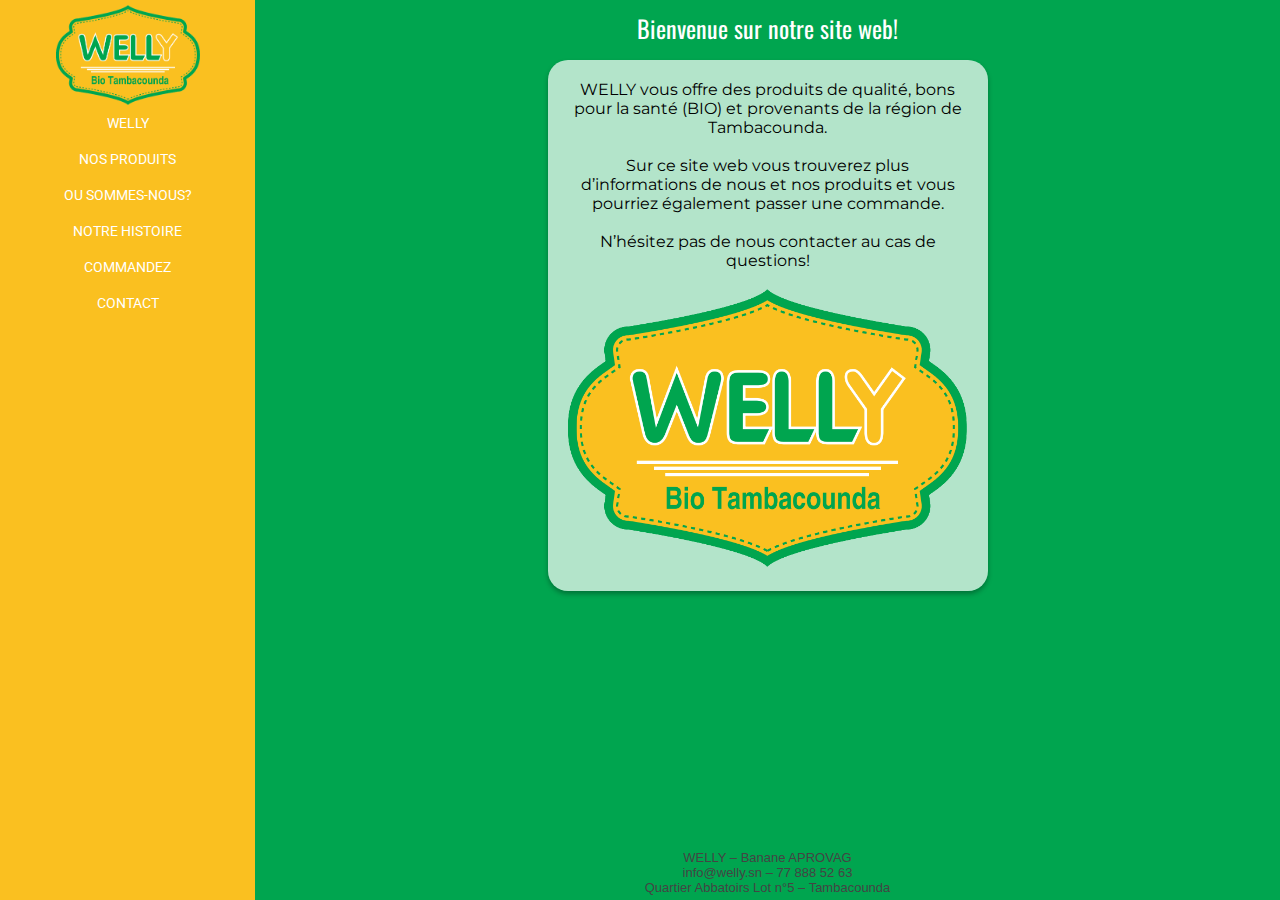
<file: index.html>
﻿<!doctype html>
<html>
<head>
<!-- Global site tag (gtag.js) - Google Analytics -->
<script async src="https://www.googletagmanager.com/gtag/js?id=UA-111929419-1"></script>
<script>
  window.dataLayer = window.dataLayer || [];
  function gtag(){dataLayer.push(arguments);}
  gtag('js', new Date());

  gtag('config', 'UA-111929419-1');
</script>

<meta charset=utf-8>
<link rel="icon" href="img/favicon.ico">
<meta content="width=device-width,initial-scale=1.0,minimum-scale=1.0,maximum-scale=1.0,user-scalable=no" name=viewport>
<link href="https://fonts.googleapis.com/css?family=Indie+Flower|Open+Sans|Orbitron|Roboto:400,500i" rel="stylesheet">
<link href="https://fonts.googleapis.com/css?family=Montserrat:300|Oswald" rel="stylesheet">
<title>Welly</title>
<link rel="stylesheet" type="text/css" href="styles/index.css">
</head>

<body class="grid">
  <div class="grid_logo">
	 <a href="index.html" class="logo">
	 	<img src="img/welly_logo_yellow.png" alt="Welly logo" style="width:144px;height:100px;">
	 </a>
	</div>



  <div class="grid_menu">
  	<label for="show-menu" class="show-menu"><img src="img/hamburger.png" alt="Menu" style="width:30px;"></label>
	<input type="checkbox" id="show-menu" role="button">

    <ul id="menu" style="text-align:center;margin-top: 0px;">
      <li class="navbtn"><a href="index.html">WELLY</a></li>
      <li class="navbtn"><a href="nosproduits.html">NOS PRODUITS</a></li>
      <li class="navbtn"><a href="ousommesnous.html">OU SOMMES-NOUS?</a></li>
      <li class="navbtn"><a href="notrehistoire.html">NOTRE HISTOIRE</a></li>
      <li class="navbtn"><a href="commandez.html">COMMANDEZ</a></li>
      <li class="navbtn"><a href="contact.html">CONTACT</a></li>   
  	</ul>
  </div>

  <div class="grid_title">
    Bienvenue sur notre site web!
  </div>

  <div class="grid_content" style="max-width:400px;text-align:center;">
    WELLY vous offre des produits de qualité, bons pour la santé (BIO) et provenants de la région de Tambacounda.
    <br><br>Sur ce site web vous trouverez plus d’informations de nous et nos produits et vous pourriez également passer une commande.

    <br><br>N’hésitez pas de nous contacter au cas de questions!
    <br>
    <br>
    <ul class="image" style="text-align:center;">
    		<img src="img/welly_logo_yellow.png" alt="Welly logo" style="max-width:100%;height:auto;">
    </ul>
  </div>

  <div class="grid_footer" style="color:#444444;">
    WELLY – Banane APROVAG <br>
	info@welly.sn –  77 888 52 63 <br>
	Quartier Abbatoirs Lot n°5 – Tambacounda
  </div>
  
</body>
</html>
</file>
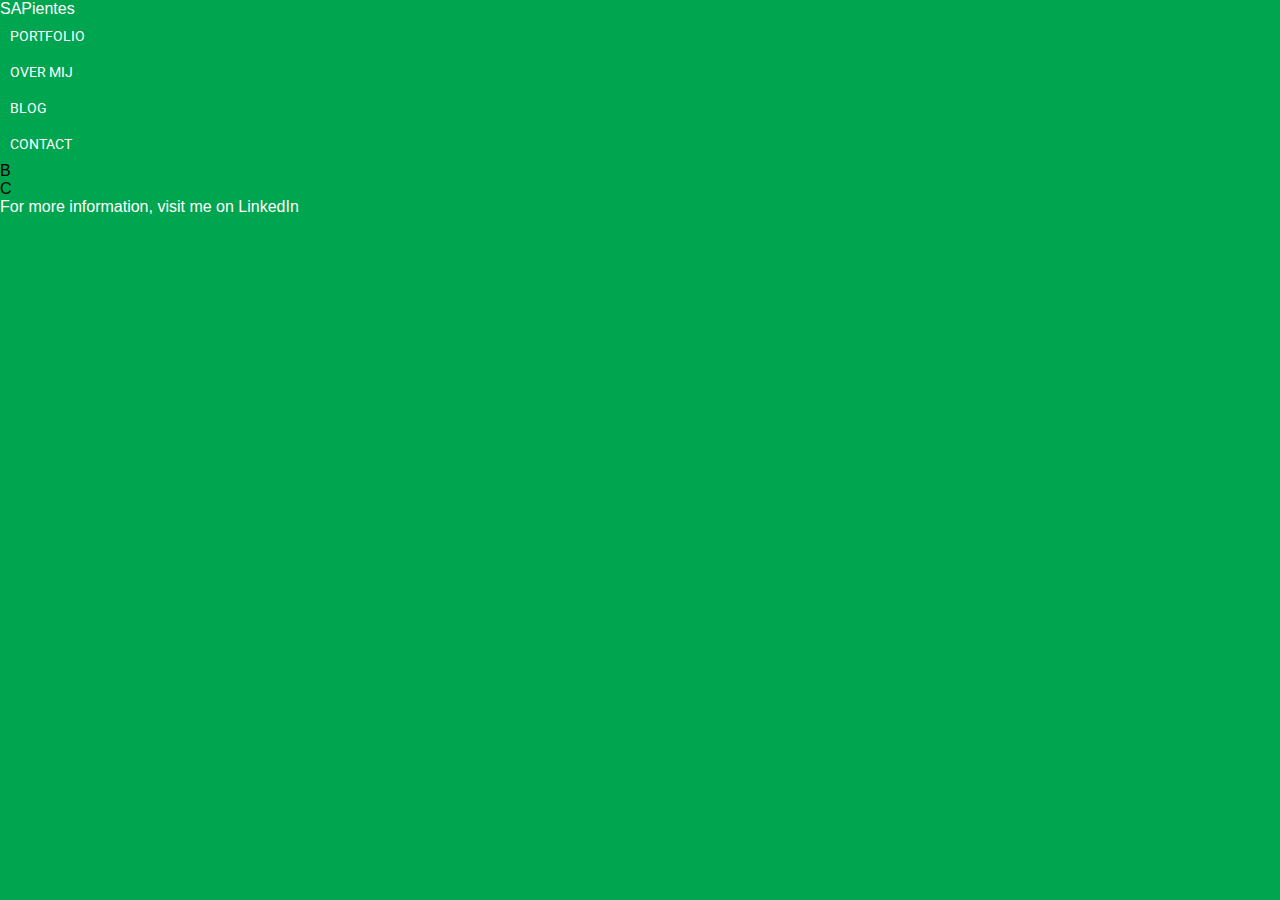
<file: blog.html>
<!doctype html>
<html>
<head>
<meta charset=utf-8>
<meta content="width=device-width,initial-scale=1.0,minimum-scale=1.0,maximum-scale=1.0,user-scalable=no" name=viewport>
<link href="https://fonts.googleapis.com/css?family=Indie+Flower|Open+Sans|Orbitron|Roboto:400,500i" rel="stylesheet">
<title>SAPientes</title>
<link rel="stylesheet" type="text/css" href="styles/index.css">
</head>

<body class=friendly>
<div class="wrapper">
  <div class="box a">
	<a href="index.html" class="title">SAPientes</a>
	<ul>
		<a href="portfolio.html"><li class="navbtn">PORTFOLIO</li></a>
		<a href="overmij.html"><li class="navbtn">OVER MIJ</li></a>
		<a href="blog.html"><li class="navbtn">BLOG</li></a>
		<a href="contact.html"><li class="navbtn">CONTACT</li></a>
	</ul>
  </div>

  <div class="box b">
    B
  </div>
  <div class="box c">
  	C
  </div>
  <div class="box d"><a href="https://www.linkedin.com/in/vandermassendirk" class=btn>For more information, visit me on LinkedIn</a> </div></div>
</div>



</body>
</html>
</file>
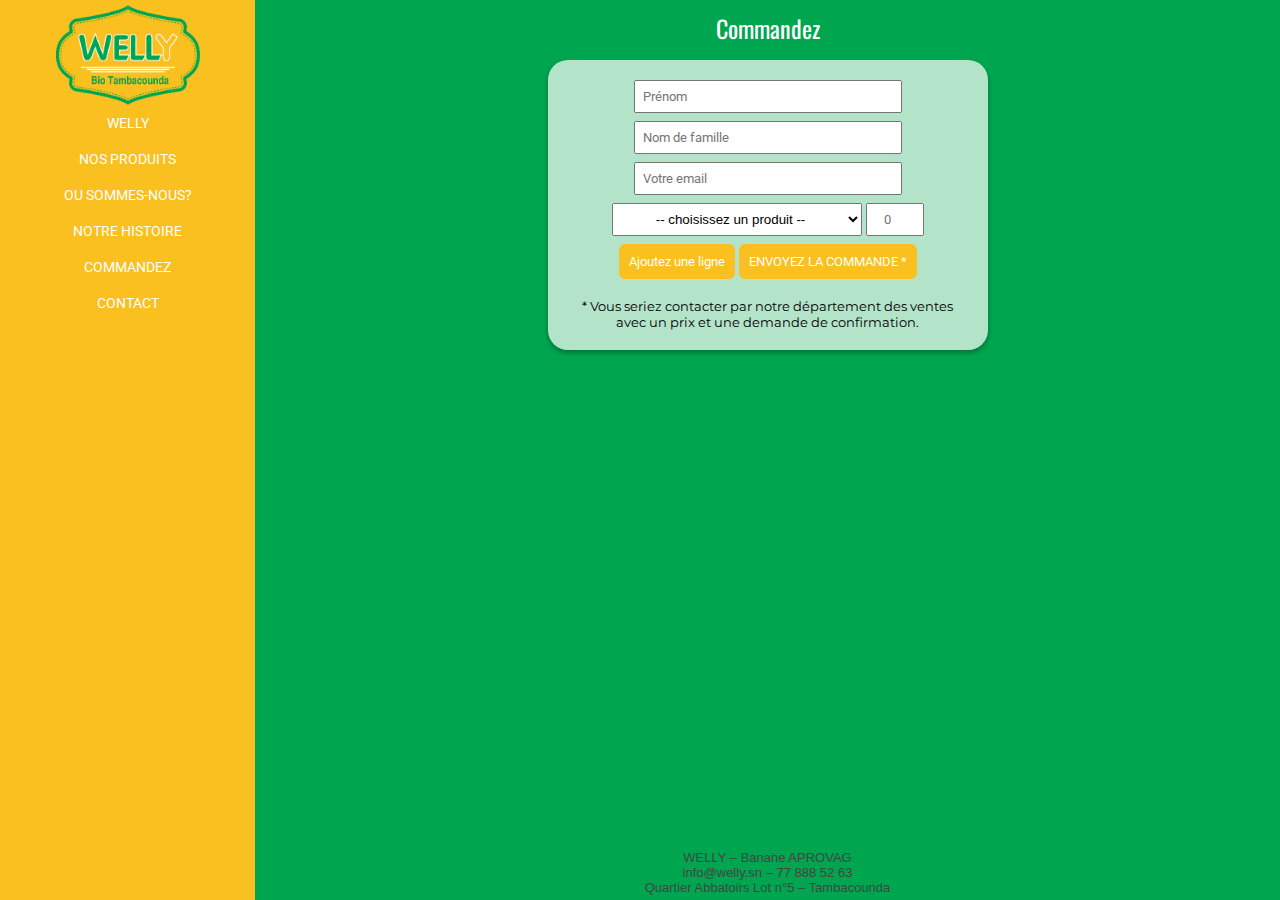
<file: commandez.html>
﻿<!doctype html>
<html>
<head>
<!-- Global site tag (gtag.js) - Google Analytics -->
<script async src="https://www.googletagmanager.com/gtag/js?id=UA-111929419-1"></script>
<script>
  window.dataLayer = window.dataLayer || [];
  function gtag(){dataLayer.push(arguments);}
  gtag('js', new Date());

  gtag('config', 'UA-111929419-1');
</script>

<meta charset=utf-8>
<link rel="icon" href="img/favicon.ico">
<meta content="width=device-width,initial-scale=1.0,minimum-scale=1.0,maximum-scale=1.0,user-scalable=no" name=viewport>
<link href="https://fonts.googleapis.com/css?family=Indie+Flower|Open+Sans|Orbitron|Roboto:400,500i" rel="stylesheet">
<link href="https://fonts.googleapis.com/css?family=Montserrat:300|Oswald" rel="stylesheet">
<title>Commandez</title>
<link rel="stylesheet" type="text/css" href="styles/index.css">
<meta name="referrer" content="origin"> <! https://stackoverflow.com/questions/35236643/error-when-submitting-formspree-io-from-github-pages >


</head>

<body class="grid">
  <div class="grid_logo">
	 <a href="index.html" class="logo">
	 	<img src="img/welly_logo_yellow.png" alt="Welly logo" style="width:144px;height:100px;">
	 </a>
	</div>

  <div class="grid_menu">
    <label for="show-menu" class="show-menu"><img src="img/hamburger.png" alt="Menu" style="width:30px;"></label>
    <input type="checkbox" id="show-menu" role="button">

    <ul id="menu" style="text-align:center;margin-top: 0px;">
      <li class="navbtn"><a href="index.html">WELLY</a></li>
      <li class="navbtn"><a href="nosproduits.html">NOS PRODUITS</a></li>
      <li class="navbtn"><a href="ousommesnous.html">OU SOMMES-NOUS?</a></li>
      <li class="navbtn"><a href="notrehistoire.html">NOTRE HISTOIRE</a></li>
      <li class="navbtn"><a href="commandez.html">COMMANDEZ</a></li>
      <li class="navbtn"><a href="contact.html">CONTACT</a></li>   
    </ul>
  </div>

  <div class="grid_title">
    Commandez
  </div>

  <div class="grid_content" style="text-align:center;max-width:400px;">
    <form method="POST" action="https://phpformswallie.herokuapp.com/orderplacement.php" class="commandez">
      <input type="name" name="prénom" placeholder="Prénom" required>
      <input type="name" name="nomdefamille" placeholder="Nom de famille" required>
      <input type="email" name="email" placeholder="Votre email" required>

      <div id="orderlinecontainer">
        <div id="OrderLine1">
          <select name="productlist1" id="productlist">
            <option value="None"              >   -- choisissez un produit --     </option>
            <option value="Jus_Bissap"        >   Jus de Bissap (200 ml)          </option>
            <option value="Jus_Bouye"         >   Jus de Bouye (200 ml)           </option>
            <option value="Jus_Ditax"         >   Jus de Ditax (200 ml)           </option>
            <option value="Jus_Gingembre"     >   Jus de Gingembre (200 ml)       </option>
            <option value="Jus_Tamarin"       >   Jus de Tamarin (200 ml)         </option>
            <option value="Sirop_Bissap"      >   Sirop de Bissap (1 litre)       </option>
            <option value="Sirop_Brigardier"  >   Sirop de Brigardier (1 litre)   </option>
            <option value="Sirop_Citron"      >   Sirop de Citron (1 litre)       </option>
            <option value="Sirop_Gingembre"   >   Sirop de Gingembre (1 litre)    </option>
            <option value="Sirop_Pamplemousse">   Sirop de Pamplemousse (1 litre) </option>
          </select>
          <input type="number" name="qty1" id="qty" placeholder="0" min="0">
        </div>
      </div>

      <button type="button" id="addlinebutton" onlick="duplicate()">Ajoutez une ligne</button>
      <button type="submit" style="display:inline-block;">ENVOYEZ LA COMMANDE *</button>
      
    </form>  
    
    <br>
    <p style="font-size:small;">* Vous seriez contacter par notre département des ventes avec un prix et une demande de confirmation.</p>

  </div>

  <div class="grid_footer" style="color:#444444;">
  WELLY – Banane APROVAG <br>
	info@welly.sn –  77 888 52 63 <br>
	Quartier Abbatoirs Lot n°5 – Tambacounda
  </div>


<script src="https://ajax.googleapis.com/ajax/libs/jquery/1.11.0/jquery.min.js"></script>
<script src="js/main.js"></script> <!-- Resource jQuery -->
<script type="text/javascript">
/*https://stackoverflow.com/questions/34541528/jquery-automatically-add-1-to-the-radio-button-name-when-the-div-containing-the*/
/*https://jsfiddle.net/qdryvgw7/*/

document.getElementById('addlinebutton').onclick = duplicate;

var i = 1;
var original = document.getElementById('OrderLine1');

function duplicate() {
    var clone = original.cloneNode(true); // "deep" clone
    clone.id = "OrderLine" + ++i; // there can only be one element with an ID
    
    original.parentNode.appendChild(clone);

    $("#" + clone.id).find("select").each(function() { this.name = "productlist" + i });
    $("#" + clone.id).find("input").each(function() { this.name = "qty" + i });
}
</script>

</body>
</html>
</file>
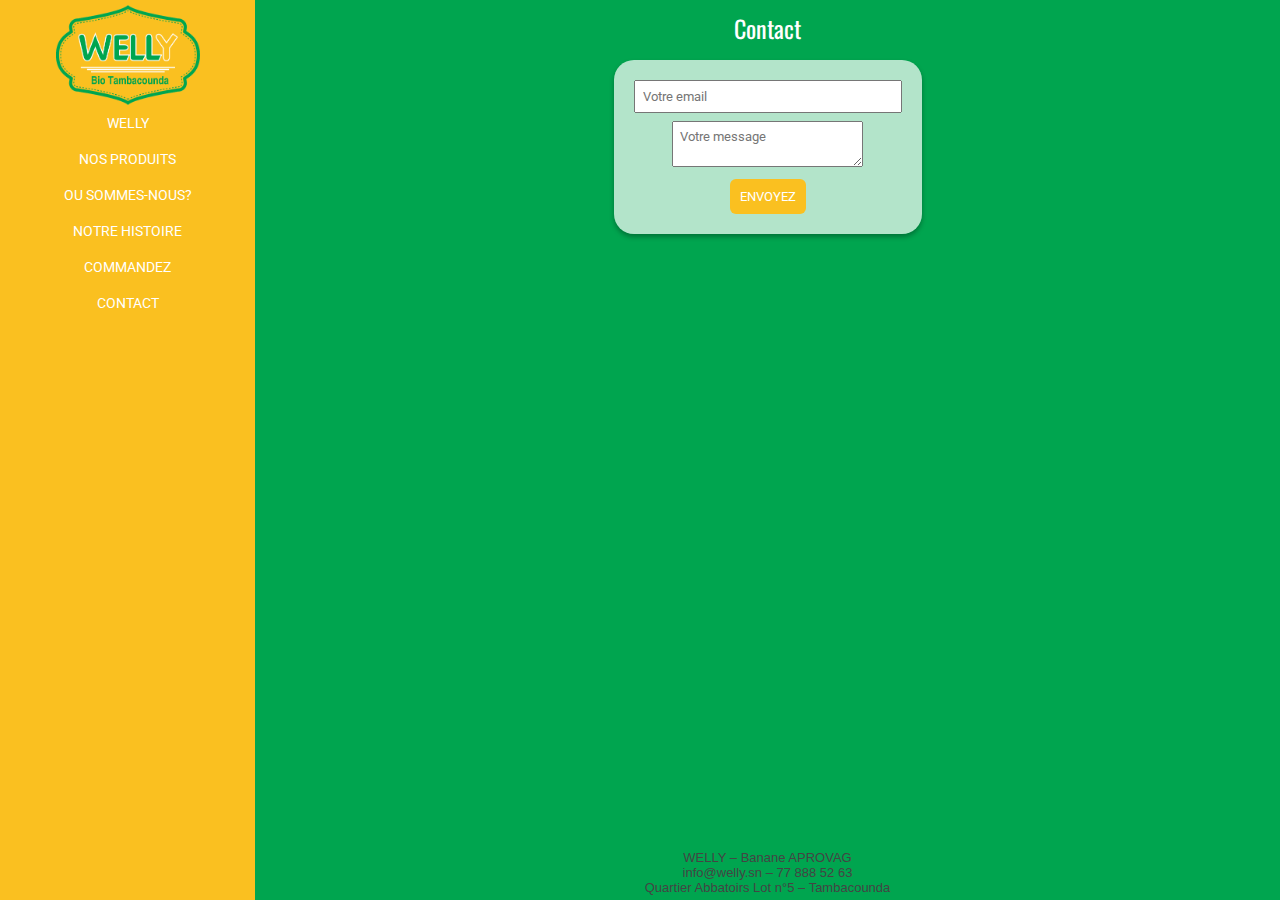
<file: contact.html>
﻿<!doctype html>
<html>
<head>
<!-- Global site tag (gtag.js) - Google Analytics -->
<script async src="https://www.googletagmanager.com/gtag/js?id=UA-111929419-1"></script>
<script>
  window.dataLayer = window.dataLayer || [];
  function gtag(){dataLayer.push(arguments);}
  gtag('js', new Date());

  gtag('config', 'UA-111929419-1');
</script>

<meta charset=utf-8>
<link rel="icon" href="img/favicon.ico">
<meta content="width=device-width,initial-scale=1.0,minimum-scale=1.0,maximum-scale=1.0,user-scalable=no" name=viewport>
<link href="https://fonts.googleapis.com/css?family=Indie+Flower|Open+Sans|Orbitron|Roboto:400,500i" rel="stylesheet">
<link href="https://fonts.googleapis.com/css?family=Montserrat:300|Oswald" rel="stylesheet">
<title>Contact</title>
<link rel="stylesheet" type="text/css" href="styles/index.css">
<meta name="referrer" content="origin"> <! https://stackoverflow.com/questions/35236643/error-when-submitting-formspree-io-from-github-pages >
</head>

<body class="grid">
  <div class="grid_logo">
	 <a href="index.html" class="logo">
	 	<img src="img/welly_logo_yellow.png" alt="Welly logo" style="width:144px;height:100px;">
	 </a>
	</div>

  <div class="grid_menu">
    <label for="show-menu" class="show-menu"><img src="img/hamburger.png" alt="Menu" style="width:30px;"></label>
    <input type="checkbox" id="show-menu" role="button">

    <ul id="menu" style="text-align:center;margin-top: 0px;">
      <li class="navbtn"><a href="index.html">WELLY</a></li>
      <li class="navbtn"><a href="nosproduits.html">NOS PRODUITS</a></li>
      <li class="navbtn"><a href="ousommesnous.html">OU SOMMES-NOUS?</a></li>
      <li class="navbtn"><a href="notrehistoire.html">NOTRE HISTOIRE</a></li>
      <li class="navbtn"><a href="commandez.html">COMMANDEZ</a></li>
      <li class="navbtn"><a href="contact.html">CONTACT</a></li>   
    </ul>
  </div>

  <div class="grid_title">
    Contact
  </div>

  <div class="grid_content" style="max-width:500px;text-align:center;">

    <!<form method="POST" action="https://formspree.io/tambawallie@gmail.com" class="contact">
    <form method="POST" action="https://phpformswallie.herokuapp.com/mailer.php" class="contact">
      <input type="email" name="email" placeholder="Votre email" required><br>
      <textarea name="comment" placeholder="Votre message" required></textarea><br>
      <button type="submit">ENVOYEZ</button>
    </form>

  </div>

  <div class="grid_footer" style="color:#444444;">
    WELLY – Banane APROVAG <br>
	info@welly.sn –  77 888 52 63 <br>
	Quartier Abbatoirs Lot n°5 – Tambacounda
  </div>
  
</body>
</html>
</file>
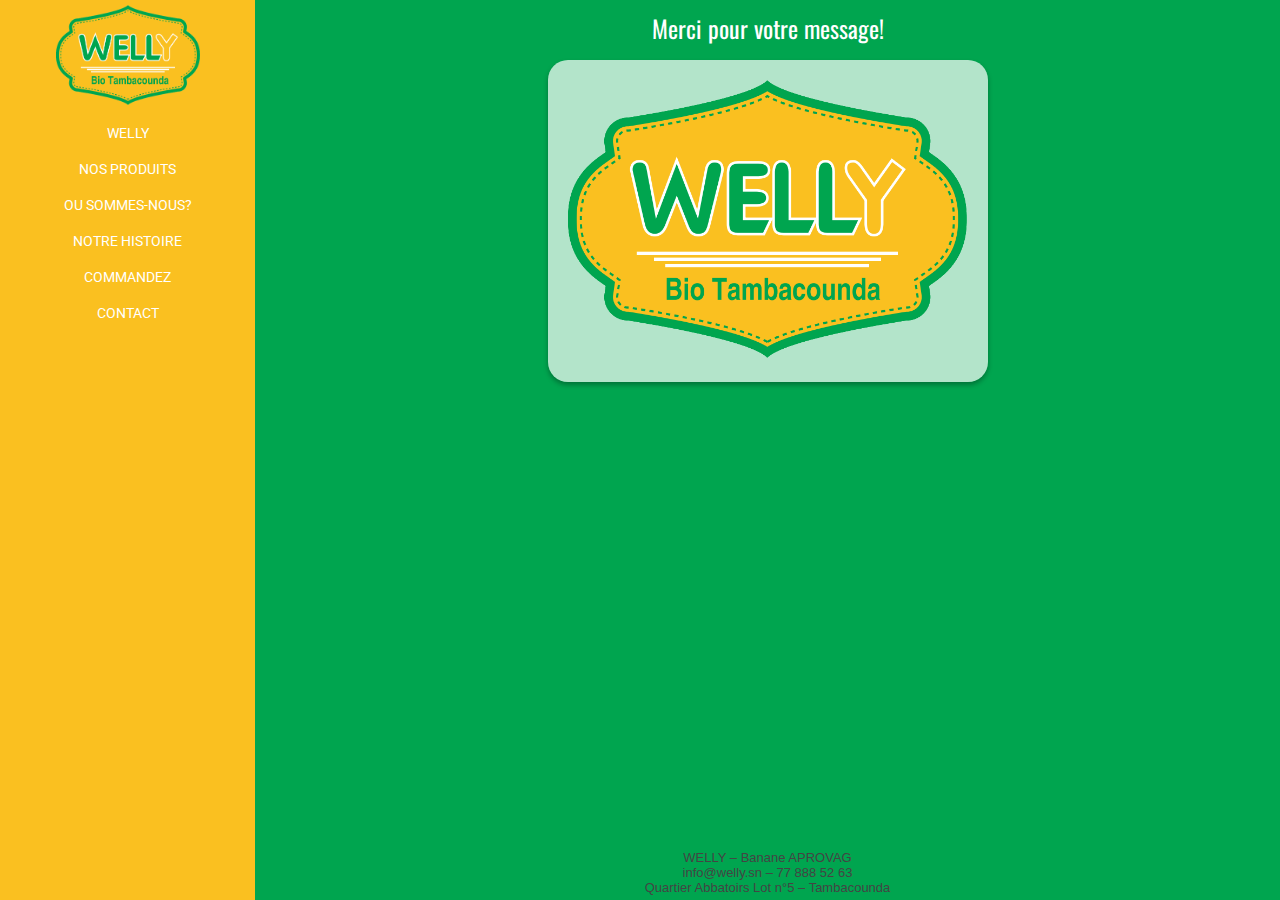
<file: merci.html>
﻿<!doctype html>
<html>
<head>

<meta charset=utf-8>
<link rel="icon" href="img/favicon.ico">
<meta content="width=device-width,initial-scale=1.0,minimum-scale=1.0,maximum-scale=1.0,user-scalable=no" name=viewport>
<link href="https://fonts.googleapis.com/css?family=Indie+Flower|Open+Sans|Orbitron|Roboto:400,500i" rel="stylesheet">
<link href="https://fonts.googleapis.com/css?family=Montserrat:300|Oswald" rel="stylesheet">
<title>Welly</title>
<link rel="stylesheet" type="text/css" href="styles/index.css">
</head>

<body class="grid">
  <div class="grid_logo">
	 <a href="index.html" class="logo">
	 	<img src="img/welly_logo_yellow.png" alt="Welly logo" style="width:144px;height:100px;">
	 </a>
	</div>

  <div class="grid_menu">
    <label for="show-menu" class="show-menu"><img src="img/hamburger.png" alt="Menu" style="width:30px;"></label>
    <input type="checkbox" id="show-menu" role="button">

    <ul id="menu" style="text-align:center;margin-top: 10px;">
      <li class="navbtn"><a href="index.html">WELLY</a></li>
      <li class="navbtn"><a href="nosproduits.html">NOS PRODUITS</a></li>
      <li class="navbtn"><a href="ousommesnous.html">OU SOMMES-NOUS?</a></li>
      <li class="navbtn"><a href="notrehistoire.html">NOTRE HISTOIRE</a></li>
      <li class="navbtn"><a href="commandez.html">COMMANDEZ</a></li>
      <li class="navbtn"><a href="contact.html">CONTACT</a></li>   
    </ul>
  </div>

  <div class="grid_title">
    Merci pour votre message!
  </div>

  <div class="grid_content" style="max-width:500px;text-align:center;">
    <ul style="text-align:center;">
    		<img src="img/welly_logo_yellow.png" alt="Welly logo" style="max-width:400px">
    </ul>
  </div>

  <div class="grid_footer" style="color:#444444;">
    WELLY – Banane APROVAG <br>
	info@welly.sn –  77 888 52 63 <br>
	Quartier Abbatoirs Lot n°5 – Tambacounda
  </div>
  
</body>
</html>
</file>
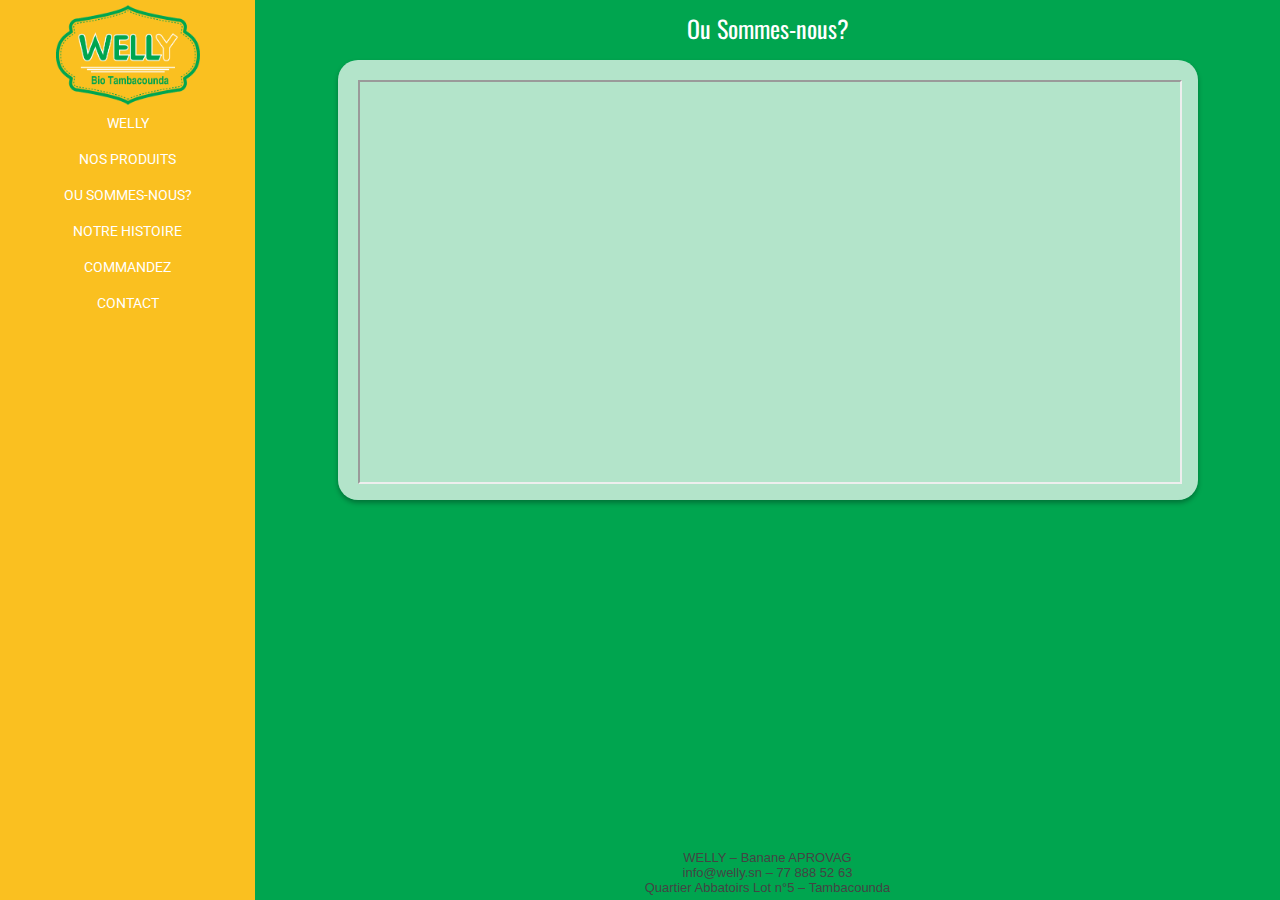
<file: ousommesnous.html>
﻿<!doctype html>
<html>
<head>
<!-- Global site tag (gtag.js) - Google Analytics -->
<script async src="https://www.googletagmanager.com/gtag/js?id=UA-111929419-1"></script>
<script>
  window.dataLayer = window.dataLayer || [];
  function gtag(){dataLayer.push(arguments);}
  gtag('js', new Date());

  gtag('config', 'UA-111929419-1');
</script>

<meta charset=utf-8>
<link rel="icon" href="img/favicon.ico">
<meta content="width=device-width,initial-scale=1.0,minimum-scale=1.0,maximum-scale=1.0,user-scalable=no" name=viewport>
<link href="https://fonts.googleapis.com/css?family=Indie+Flower|Open+Sans|Orbitron|Roboto:400,500i" rel="stylesheet">
<link href="https://fonts.googleapis.com/css?family=Montserrat:300|Oswald" rel="stylesheet">
<title>Ou sommes-nous?</title>
<link rel="stylesheet" type="text/css" href="styles/index.css">
</head>

<body class="grid">
  <div class="grid_logo">
	 <a href="index.html" class="logo">
	 	<img src="img/welly_logo_yellow.png" alt="Welly logo" style="width:144px;height:100px;">
	 </a>
	</div>

  <div class="grid_menu">
    <label for="show-menu" class="show-menu"><img src="img/hamburger.png" alt="Menu" style="width:30px;"></label>
    <input type="checkbox" id="show-menu" role="button">

    <ul id="menu" style="text-align:center;margin-top:0px;">
      <li class="navbtn"><a href="index.html">WELLY</a></li>
      <li class="navbtn"><a href="nosproduits.html">NOS PRODUITS</a></li>
      <li class="navbtn"><a href="ousommesnous.html">OU SOMMES-NOUS?</a></li>
      <li class="navbtn"><a href="notrehistoire.html">NOTRE HISTOIRE</a></li>
      <li class="navbtn"><a href="commandez.html">COMMANDEZ</a></li>
      <li class="navbtn"><a href="contact.html">CONTACT</a></li>   
    </ul>
  </div>

  <div class="grid_title">
    Ou Sommes-nous?
  </div>


  <div class="grid_content" style="width:80%;height:400px">
    <!https://www.google.sn/maps/@13.7668416,-13.669512,15z/data=!4m2!6m1!1s1P7Z9d5BX5cfEsn8lQJ9nDGSK4phr3aJI?hl=en>
    <iframe src="https://www.google.com/maps/d/embed?mid=1P7Z9d5BX5cfEsn8lQJ9nDGSK4phr3aJI" style="width:100%;height:100%"></iframe>
  </div>

  <div class="grid_footer" style="color:#444444;">
    WELLY – Banane APROVAG <br>
	info@welly.sn –  77 888 52 63 <br>
	Quartier Abbatoirs Lot n°5 – Tambacounda
  </div>
  
</body>
</html>
</file>
<file: styles/index.css>
/* BODY */

/* yellow: FAC020 - rgb(250, 192, 32)*/
/* yellow soft: rgba(255, 209, 84, 1)*/
/* green: 00A54F - rgb(0, 165, 79)  */

/* https://stackoverflow.com/questions/29307357/get-rid-of-webkit-padding-start-40px */
* {
  margin: 0;
  padding: 0;
}

html, body {
  font-family: sans-serif;
  -ms-text-size-adjust: 100%;
  -webkit-text-size-adjust: 100%;
  background: -webkit-linear-gradient(-45deg, #00A54F 0%, #00A54F 100%);
  background: linear-gradient(135deg, #00A54F 0%, #00A54F 100%);
  Background-attachment:fixed;
  -webkit-font-smoothing: antialiased;
}



.logo {
  display: block;
  text-align:center;
  background-color: rgb(250, 192, 32);
  margin-top: 5px;
}

.navbtn {
  padding: 10px;
  font-size: 14px;
  color: #fff;
  font-family: 'Roboto', sans-serif;
  list-style-type: none;
}

a {
  text-decoration: none;
  color: #fff;
}

.navbtn:hover {
  background-color: rgba(255, 209, 84, 1);
}

/* Product Grid
/ http:blog.teamtreehouse.com/using-inline-block-to-display-a-product-grid-view */
ul.products li {
    width: 300px;
    display: inline-block;
    vertical-align: top;
    text-align: center;
}


/* Forms */
button {
  background-color: #FAC020;
  border: none;
  color: white;
  padding: 10px 10px;
  text-align: center;
  text-decoration: none;
  font-family: 'Roboto', sans-serif;
  border-radius: 6px;
}
button:hover {
  background-color: rgb(0, 165, 79);
}

form input {
  padding: 7px 7px;
  margin-bottom: 8px;
  font-family: 'Roboto', sans-serif;
  display:inline-block;
  width:250px;
}
form textarea {
  padding: 7px 7px;
  margin-bottom: 8px;
  font-family: 'Roboto', sans-serif;
  resize: vertical;
}

form input[type=number] {
  width:40px;
  text-align:center;
  margin-bottom: 8px;
}

form select{
  width:250px;
  padding: 7px 7px;
  text-align:center;
  margin-bottom: 8px;
}


/*https://bitsofco.de/holy-grail-layout-css-grid/ */

.grid_logo { 
  grid-area: logo;
  background-color: rgb(250, 192, 32);
}
.grid_menu { 
  grid-area: menu;  
  background-color: rgb(250, 192, 32);
}
.grid_title { 
  grid-area: title;
  font-size: 150%;
  font-family: 'Oswald', sans-serif;
  color: #fff;
  text-align: center;
  margin-top: 10px;
}
.grid_content { 
  grid-area: content;
  background-color: rgba(255, 255, 255, 0.7);
  padding: 20px;
  margin:auto;
  margin-top:10px;
  margin-bottom:10px;
  border-radius: 20px;
  font-family: 'Montserrat', sans-serif; 
  box-shadow: 0 3px 5px rgba(0, 0, 0, 0.3);
}
.grid_footer { 
  grid-area: footer; 
  text-align: center;
  font-size: small;
  background-color: rgb(250, 192, 32, 0);
  color: #fff
}

.grid {
    display: grid;
    grid-template-areas: "logo title"
                         "logo content"
                         "menu content"
                         "menu none"
                         "menu footer";
    grid-template-columns: 255px 1fr;
    grid-template-rows: 50px 
                        55px
                        auto
                        1fr
                        50px;
    min-height: 100vh;
}


/*Style 'show menu' label button and hide it by default*/
.show-menu {
    text-align: right;
    padding: 5px 0;
    color: #00A54F;
    margin:5px;
    display: none;
}
.show-menu:hover {
  cursor: pointer;
}
/*Hide checkbox*/
input[type=checkbox]{
    display: none;
}
/*Show menu when invisible checkbox is checked*/
input[type=checkbox]:checked ~ #menu{
    display: block;
}




@media screen and (min-width: 1200px) {
    .grid {
  /*    grid-template-columns: 400px 400px 400px;   */
    }
  }

@media screen and (max-width: 700px) {
    .grid {
        grid-template-areas: "logo"
                             "menu"
                             "title"
                             "content"
                             "footer";
        grid-template-columns: 1fr;
        grid-template-rows: 110px
                            50px
                            50px
                            1fr
                            50px;
    }
    .grid_header {
      text-align: center
    }
    .grid_footer { 
      background-color: rgba(250, 192, 32, 0);
    }
    
    /*Make dropdown links appear inline*/
    ul {
        position: static;
        display: none;
    }
    /*Display 'show menu' link*/
    .show-menu {
        display:block;
    }
    /*Display images*/
    .image{
        display:block;
    }
    .navbtn {
        display:block;
        text-align: center;
        color: #fff;
        background: #FAC020;
        text-decoration: none;
        position:relative;
    }
}
</file>
